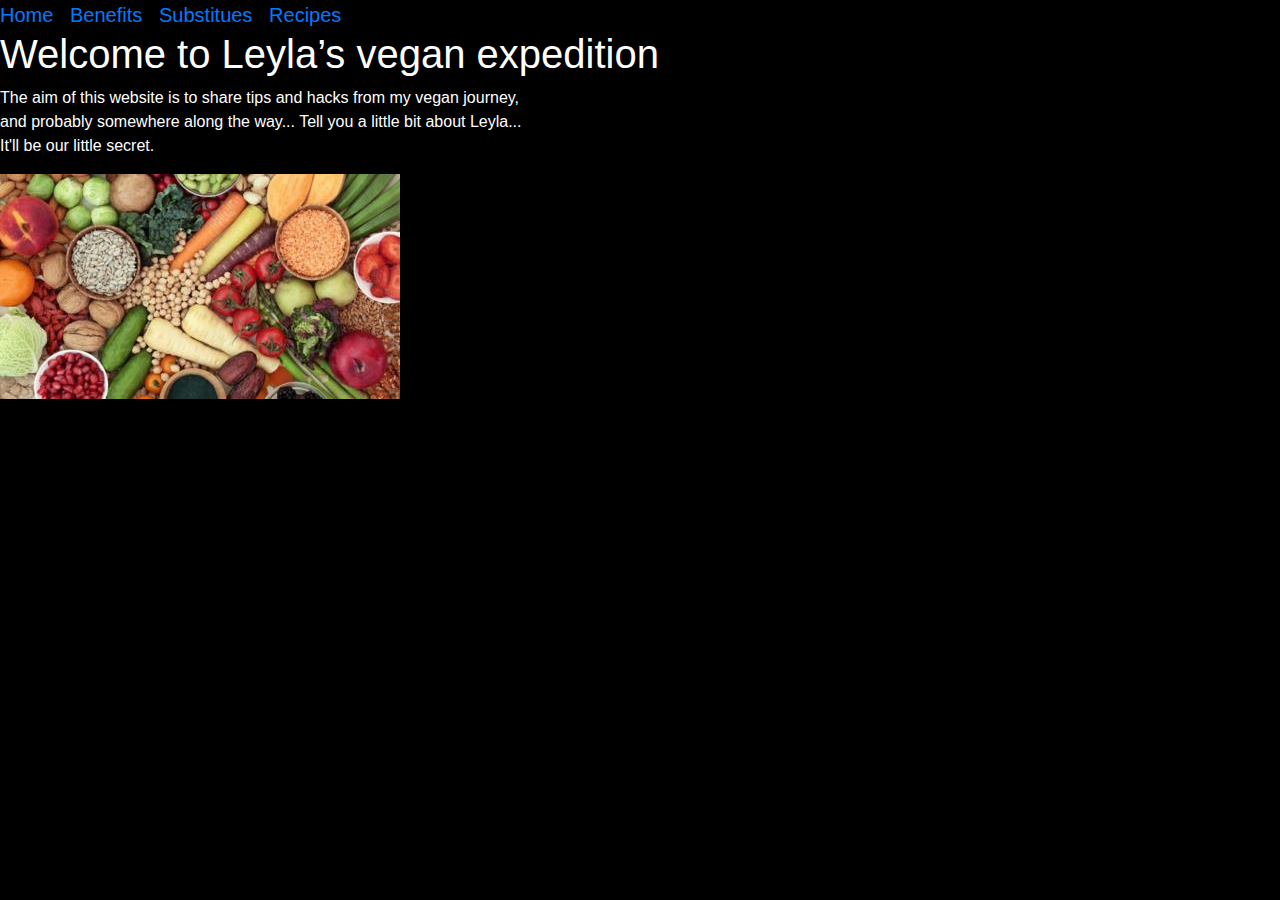
<file: index.html>
<!doctype html>
<html lang="en">

<head>
  <title style>Vegan expedition</title>  

  <!-- Required meta tags -->
  <meta charset="utf-8">
  <meta name="viewport" content="width=device-width, initial-scale=1, shrink-to-fit=no">

 
</head>

<body>

   <!-- Bootstrap CSS -->
   <link rel="stylesheet" href="https://stackpath.bootstrapcdn.com/bootstrap/4.3.1/css/bootstrap.min.css"
   integrity="sha384-ggOyR0iXCbMQv3Xipma34MD+dH/1fQ784/j6cY/iJTQUOhcWr7x9JvoRxT2MZw1T" crossorigin="anonymous">
 <link rel="stylesheet" href="leyla.css">

  <div class="header">
      <th><a href="index.html" class="no-underline">Home &nbsp;</a> 
        <a href="benefits.html" class="no-underline">Benefits &nbsp;</a>
        <a href="substitues.html" class="no-underline my-links">Substitues &nbsp;</a>
        <a href="food.html" class="no-underline">Recipes &nbsp;</a>
      </th>
  </div>

  <h1 style="color: white;font-family:Arial">Welcome to Leyla’s vegan expedition</h1>

  <body style="background-color: black"></body>
  <style>li {text-decoration: none;}</style>

  <p style="color: white;font-family: Arial;"> The aim of this website is to share tips and hacks from my vegan journey, <br>and probably somewhere along the way... Tell you a little bit about Leyla...  <br>It'll be our little secret.</p>
 
  <img src="veganfood.jpg" alt="Vegetables">


</body>

</html>

<link rel="stylesheet" href="https://stackpath.bootstrapcdn.com/bootstrap/4.4.1/css/bootstrap.min.css"
  integrity="sha384-Vkoo8x4CGsO3+Hhxv8T/Q5PaXtkKtu6ug5TOeNV6gBiFeWPGFN9MuhOf23Q9Ifjh" crossorigin="anonymous">
</file>
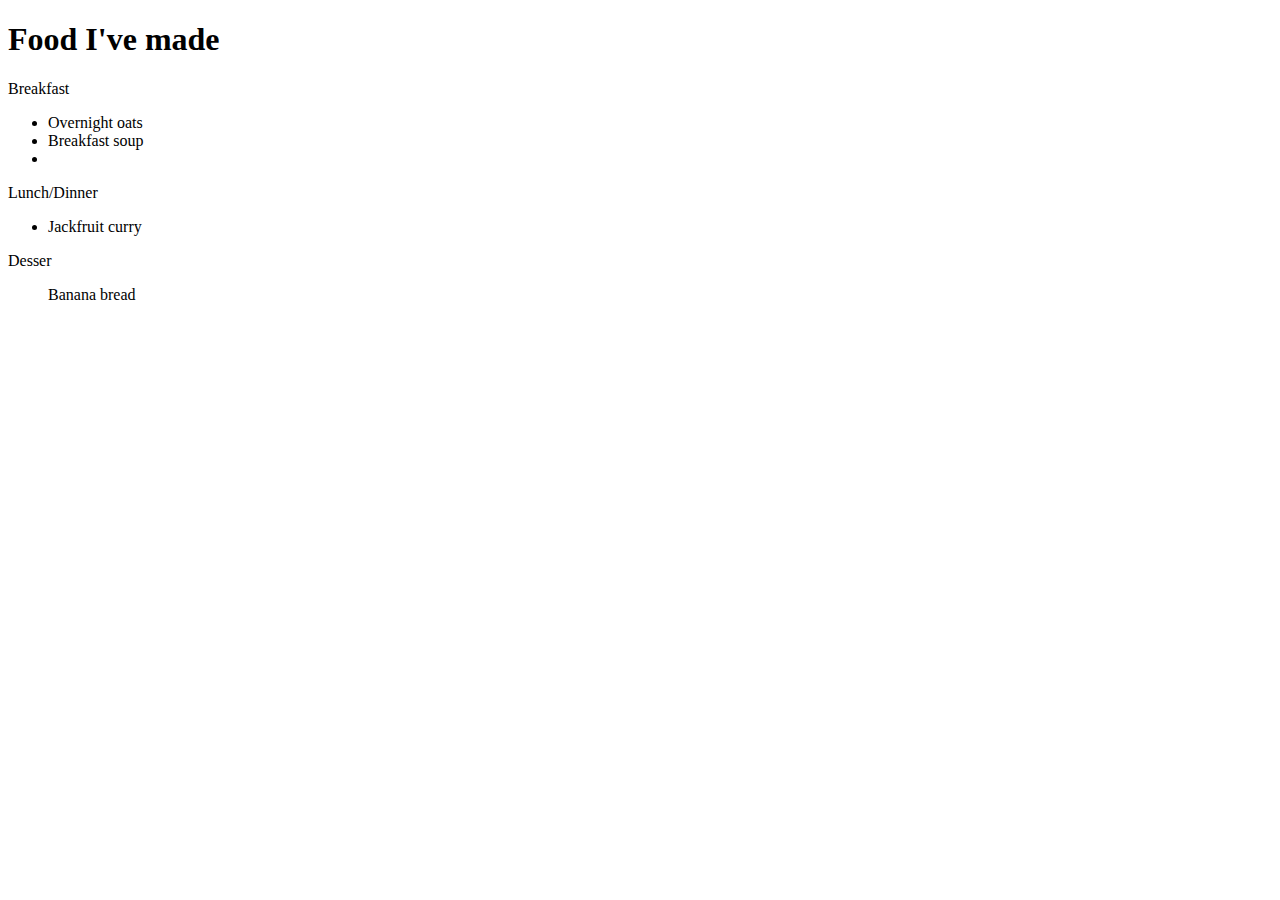
<file: Food.html>
<!DOCTYPE html>
<html>
<head>
<title>Food I've made</title>
</head>
<body>

<h1>Food I've made</h1>

</body>
<p>Breakfast</p>
    <ul>
      <li>Overnight oats</li>
      <li>Breakfast soup<li>
    </ul>
   
  <p>Lunch/Dinner</p>
    <ul>
      <li>Jackfruit curry</li>
    </ul>
  
  <p>Desser</p>
    <ul>
      <il>Banana bread</li>
    </ul>

</html>
</file>
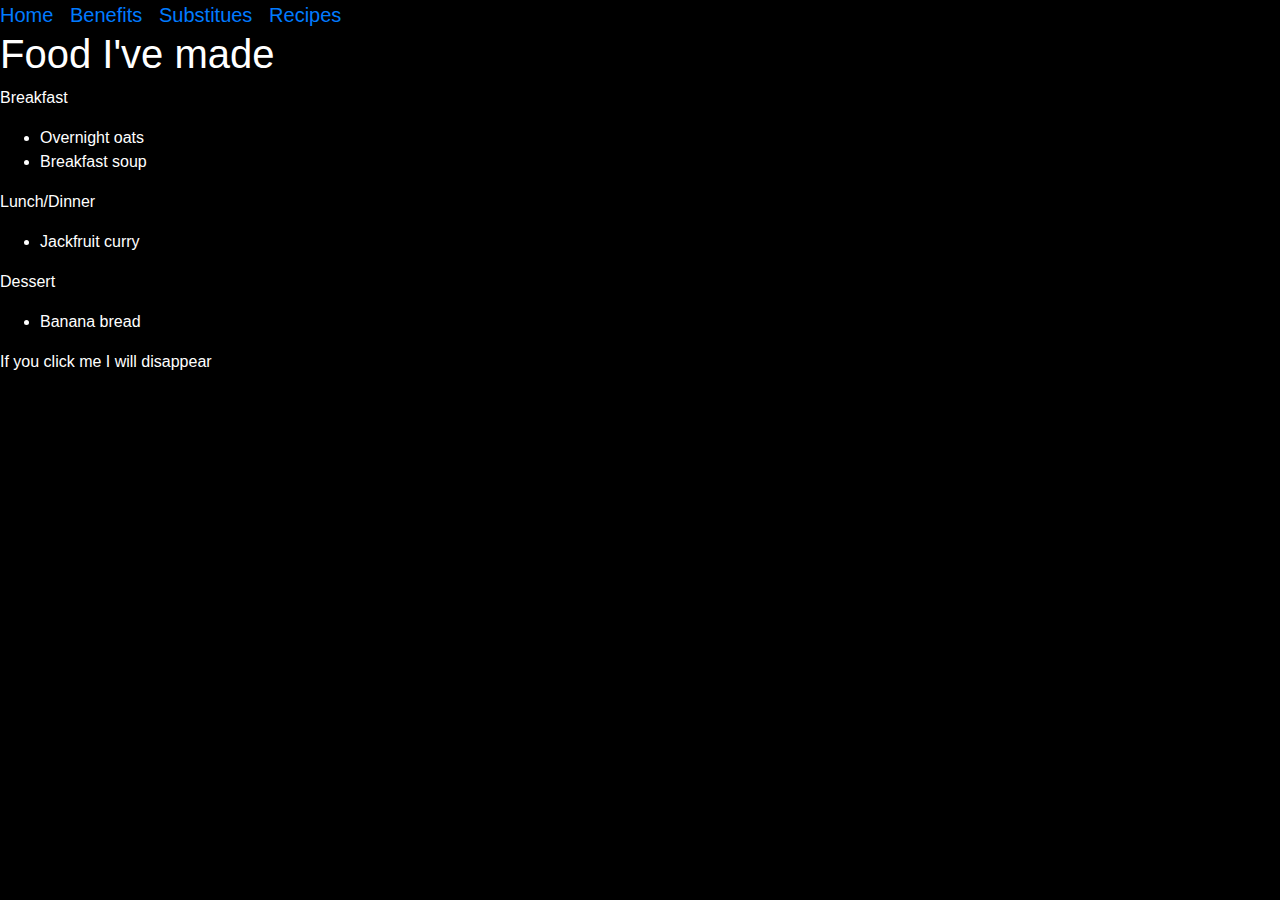
<file: food.html>
<!doctype html>
<html lang="en">

<head>
  <title>Food I've made</title>
  <!-- Required meta tags -->
  <meta charset="utf-8">
  <meta name="viewport" content="width=device-width, initial-scale=1, shrink-to-fit=no">

  <!-- Bootstrap CSS -->
  <link rel="stylesheet" href="https://stackpath.bootstrapcdn.com/bootstrap/4.3.1/css/bootstrap.min.css"
    integrity="sha384-ggOyR0iXCbMQv3Xipma34MD+dH/1fQ784/j6cY/iJTQUOhcWr7x9JvoRxT2MZw1T" crossorigin="anonymous">
  <link rel="stylesheet" href="leyla.css">

  <div class="header">
      <th><a href="index.html">Home &nbsp;</a> 
        <a href="benefits.html">Benefits &nbsp;</a>
        <a href="substitues.html">Substitues &nbsp;</a>
        <a href="food.html">Recipes &nbsp;</a>
      </th>
  </div>
  
</head>

<body>

  <!-- Optional JavaScript -->
  <!-- jQuery first, then Popper.js, then Bootstrap JS -->
  <script src="https://code.jquery.com/jquery-3.3.1.slim.min.js"
    integrity="sha384-q8i/X+965DzO0rT7abK41JStQIAqVgRVzpbzo5smXKp4YfRvH+8abtTE1Pi6jizo"
    crossorigin="anonymous"></script>
  <script src="https://cdnjs.cloudflare.com/ajax/libs/popper.js/1.14.7/umd/popper.min.js"
    integrity="sha384-UO2eT0CpHqdSJQ6hJty5KVphtPhzWj9WO1clHTMGa3JDZwrnQq4sF86dIHNDz0W1"
    crossorigin="anonymous"></script>
  <script src="https://stackpath.bootstrapcdn.com/bootstrap/4.3.1/js/bootstrap.min.js"
    integrity="sha384-JjSmVgyd0p3pXB1rRibZUAYoIIy6OrQ6VrjIEaFf/nJGzIxFDsf4x0xIM+B07jRM"
    crossorigin="anonymous"></script>
  <script src="leylaisgreat.js"></script>

  <h1>Food I've made</h1>

  <p>Breakfast</p>
  <ul>
    <li id="overnightOats" class="my-links">
      <span>Overnight oats</span></li>
    <li>Breakfast soup</li>
  </ul>

  <p>Lunch/Dinner</p>
  <ul>
    <li class="my-links">Jackfruit curry</li>
  </ul>


  <p>Dessert</p>
  <ul>
    <li>Banana bread</li>
  </ul>

  <p>If you click me I will disappear</p>

</body>

</html>
</file>
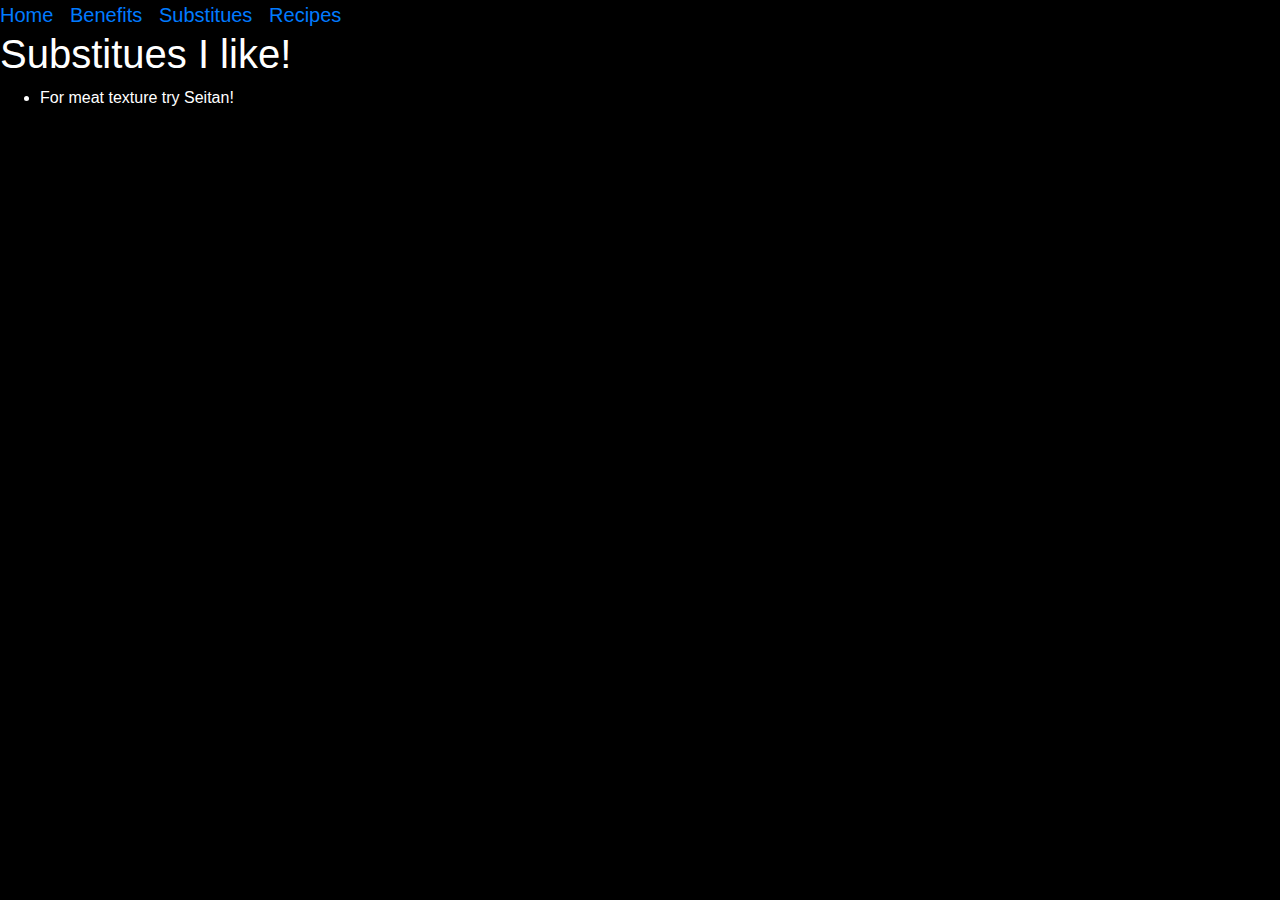
<file: substitues.html>
<!doctype html>
<html lang="en">
  
<head>

    <title>Substitues</title>
    <!-- Required meta tags -->
    <meta charset="utf-8">
    <meta name="viewport" content="width=device-width, initial-scale=1, shrink-to-fit=no">

    <!-- CSS -->
    <link rel="stylesheet" href="https://stackpath.bootstrapcdn.com/bootstrap/4.3.1/css/bootstrap.min.css" integrity="sha384-ggOyR0iXCbMQv3Xipma34MD+dH/1fQ784/j6cY/iJTQUOhcWr7x9JvoRxT2MZw1T" crossorigin="anonymous">
    <link rel="stylesheet" href="leyla.css">
    
    <div class="header">
        <th><a href="index.html">Home &nbsp;</a> 
          <a href="benefits.html">Benefits &nbsp;</a>
          <a href="substitues.html">Substitues &nbsp;</a>
          <a href="food.html">Recipes &nbsp;</a>
        </th>
    </div>
  
  </head>
  <body>
      
    <!-- Optional JavaScript -->
    <!-- jQuery first, then Popper.js, then Bootstrap JS -->
    <script src="https://code.jquery.com/jquery-3.3.1.slim.min.js" integrity="sha384-q8i/X+965DzO0rT7abK41JStQIAqVgRVzpbzo5smXKp4YfRvH+8abtTE1Pi6jizo" crossorigin="anonymous"></script>
    <script src="https://cdnjs.cloudflare.com/ajax/libs/popper.js/1.14.7/umd/popper.min.js" integrity="sha384-UO2eT0CpHqdSJQ6hJty5KVphtPhzWj9WO1clHTMGa3JDZwrnQq4sF86dIHNDz0W1" crossorigin="anonymous"></script>
    <script src="https://stackpath.bootstrapcdn.com/bootstrap/4.3.1/js/bootstrap.min.js" integrity="sha384-JjSmVgyd0p3pXB1rRibZUAYoIIy6OrQ6VrjIEaFf/nJGzIxFDsf4x0xIM+B07jRM" crossorigin="anonymous"></script>
  
    <h1>Substitues I like!</h1>  
      <ul>
        <li>For meat texture try Seitan!</li>
      </ul>

  </body>
</html>
</file>
<file: leyla.css>
/*
html{
    background-color: black;
}
*/
.header{
    background-color: black;
    font-display: white;
    font-size: 20px;
    font-family: Arial, Helvetica, sans-serif;
    text-decoration: none;
}
body{
    background-color: black;
    color: white;
    font-family: Arial, Helvetica, sans-serif;
}

.href{
    background-color: black;
    color:white;
}

/*
#overnightOats{
    color: green;
}
title{
    font-family: Arial, Helvetica, sans-serif;
    font-display: green;
    background: green;
}
li{
    font-weight: bold;
    font-display: white;
    font-family: arial;
    background:black;
}
hi{
    background: black;
}

.no-underline{
    text-decoration: none;
}
/*hello*/
/*

.header {
    background:black;
}

.header li {
    list-style-type: none;
    display: flex;
}
*/
</file>
